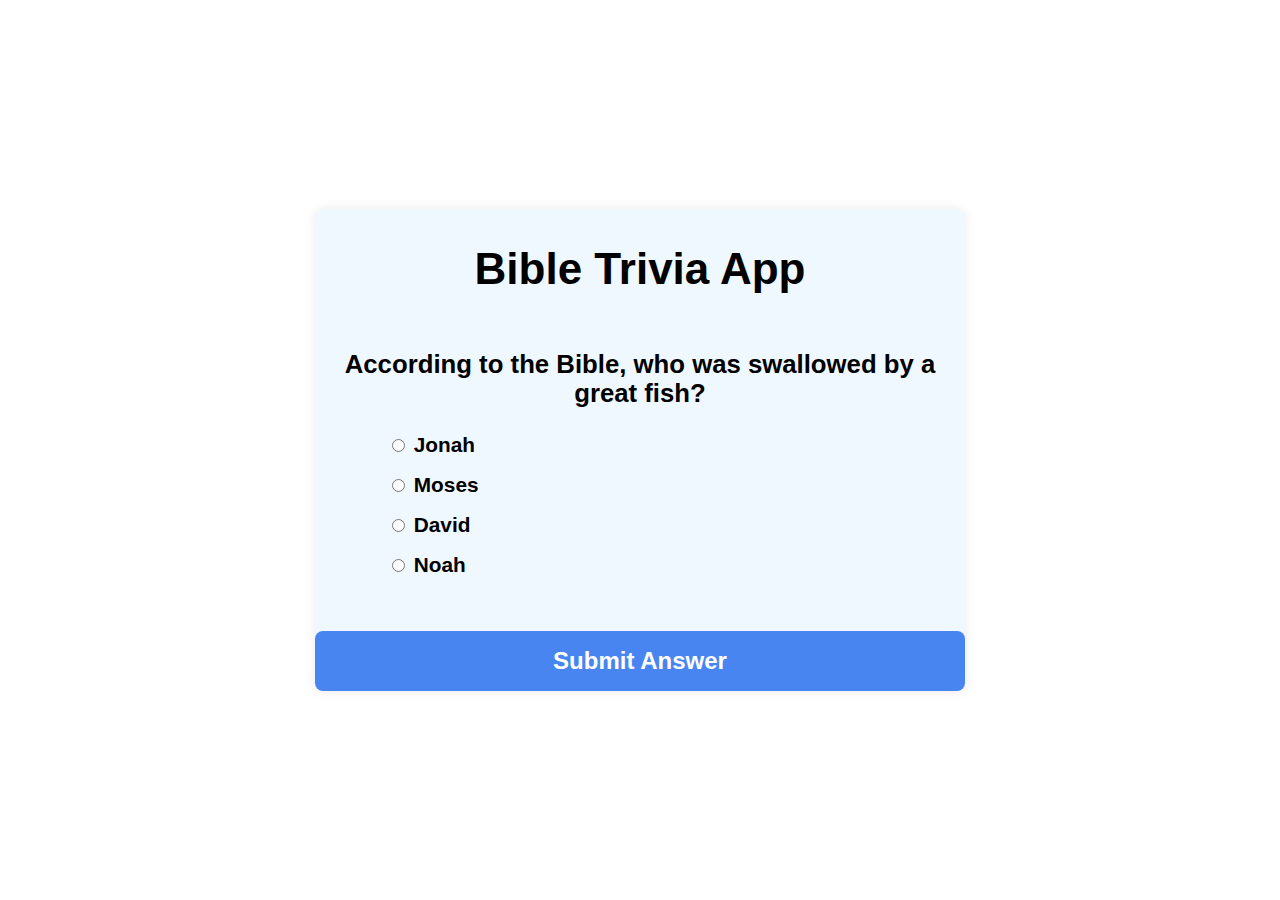
<file: index.html>
<!DOCTYPE html>
<html lang="en">
<head>
    <meta charset="UTF-8">
    <meta http-equiv="Content-Type" content="text/html; charset=utf-8">
    <title>Bible Trivia</title>
    <meta name="viewport" content="width=device-width, initial-scale=1.0">
    <meta name="description" content="Bible App">
    <meta name="keywords" content="Bible, georges, Bible-app, bible-trivia-app">
    <meta name="robots" content="index,follow">
    <link rel="stylesheet" href="trivia.css">
    <script src="trivia.js"defer></script>
</head>
<body>
    <div class="trivia-container">
        <h1>Bible Trivia App</h1>
        <h3 id="quiz">Quiz</h3>
        <div class="choices">
            <ul>
                <li>
                    <input id="a" type="radio" name="solution" class="solution" />
                    <label for="a" id="a_text" >A </label>
               </li>
                 <li>
                    <input id="b"  type="radio" name="solution" class="solution"/>
                    <label for="b" id="b_text" >B</label>
               </li>             
                <li>
                    <input id="c"  type="radio" name="solution" class="solution"/>
                    <label for="c" id="c_text">C</label>
               </li>             
                <li>
                    <input id="d"  type="radio" name="solution" class="solution"/>
                    <label for="d" id="d_text">D</label>
                </li>
            </ul>
        </div>
        <button class="button" id="submit">Submit Answer</button>
    </div>
</body>
</html>
</file>
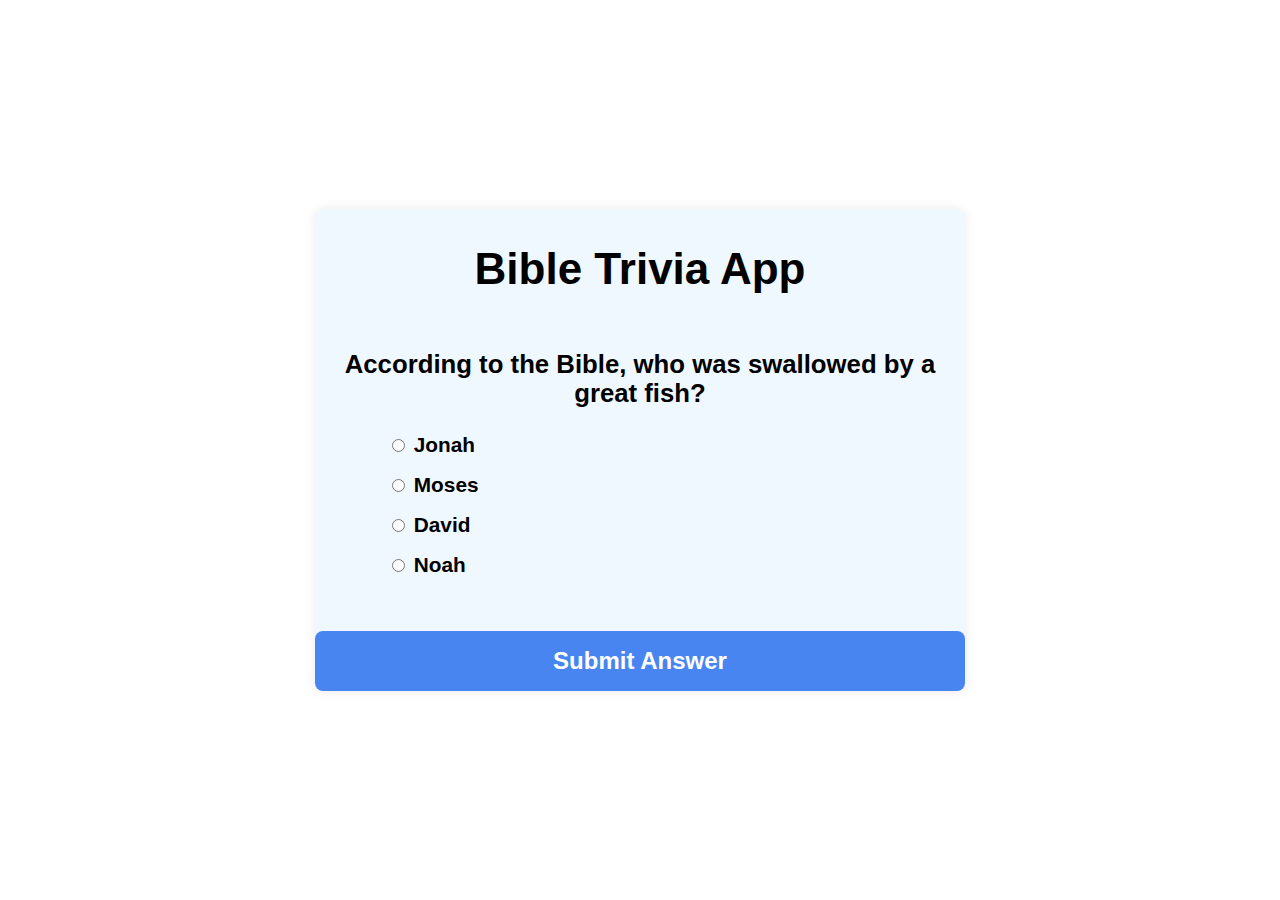
<file: trivia.html>
<!DOCTYPE html>
<html lang="en">
<head>
    <meta charset="UTF-8">
    <meta name="viewport" content="width=device-width, initial-scale=1.0">
    <title>Bible Trivia</title>
    <link rel="stylesheet" href="trivia.css" />
    <script src="trivia.js"defer></script>
</head>
<body>
    <div class="trivia-container">
        <h1>Bible Trivia App</h1>
        <h3 id="quiz">Quiz</h3>
        <div class="choices">
            <ul>
                <li>
                    <input id="a" type="radio" name="solution" class="solution" />
                    <label for="a" id="a_text" >A </label>
               </li>
                 <li>
                    <input id="b"  type="radio" name="solution" class="solution"/>
                    <label for="b" id="b_text" >B</label>
               </li>             
                <li>
                    <input id="c"  type="radio" name="solution" class="solution"/>
                    <label for="c" id="c_text">C</label>
               </li>             
                <li>
                    <input id="d"  type="radio" name="solution" class="solution"/>
                    <label for="d" id="d_text">D</label>
                </li>
            </ul>
        </div>
        <button class="button" id="submit">Submit Answer</button>
    </div>
</body>
</html>
</file>
<file: trivia.css>
body{
    font-family:'Trebuchet MS', 'Lucida Sans Unicode', 'Lucida Grande', 'Lucida Sans', Arial, sans-serif;
    font-size: 22px;
    font-weight: bold;
    display: flex;
    align-items: center;
    justify-content: center;
    min-height: 100vh;
    margin: 0px;
}

.trivia-container {
    background-color: aliceblue;
    border-radius: 12px;
    box-shadow: 0 0 10px 2px rgba(100, 100, 100, 0.1);
    width:650px;
    max-width: 100%;
}

h1{
    text-align: center;
    padding: 6px;
    padding-bottom: 2px;
}

h3 {
    text-align: center;
    padding: 1.5rem;
    padding-bottom: 0px;   
}

.choices {
    padding: 2rem;
    padding-top: 0px;
}

ul{ 
    padding-top: 0px;
    list-style-type: none;
    cursor: pointer;
}

ul li {
    font-size: 1.3rem;
    margin: 1rem 0;
    cursor:pointer;
}

button{
    display:block ;
    background-color: rgba(71, 133, 241, 0.995);
    color: #ffffff;
    border: none;
    border-radius: 0.5rem;
    cursor: pointer;
    font-weight:bolder;
    font-size: 1.5rem;
    padding: 1rem;
    width:100%
}
</file>
